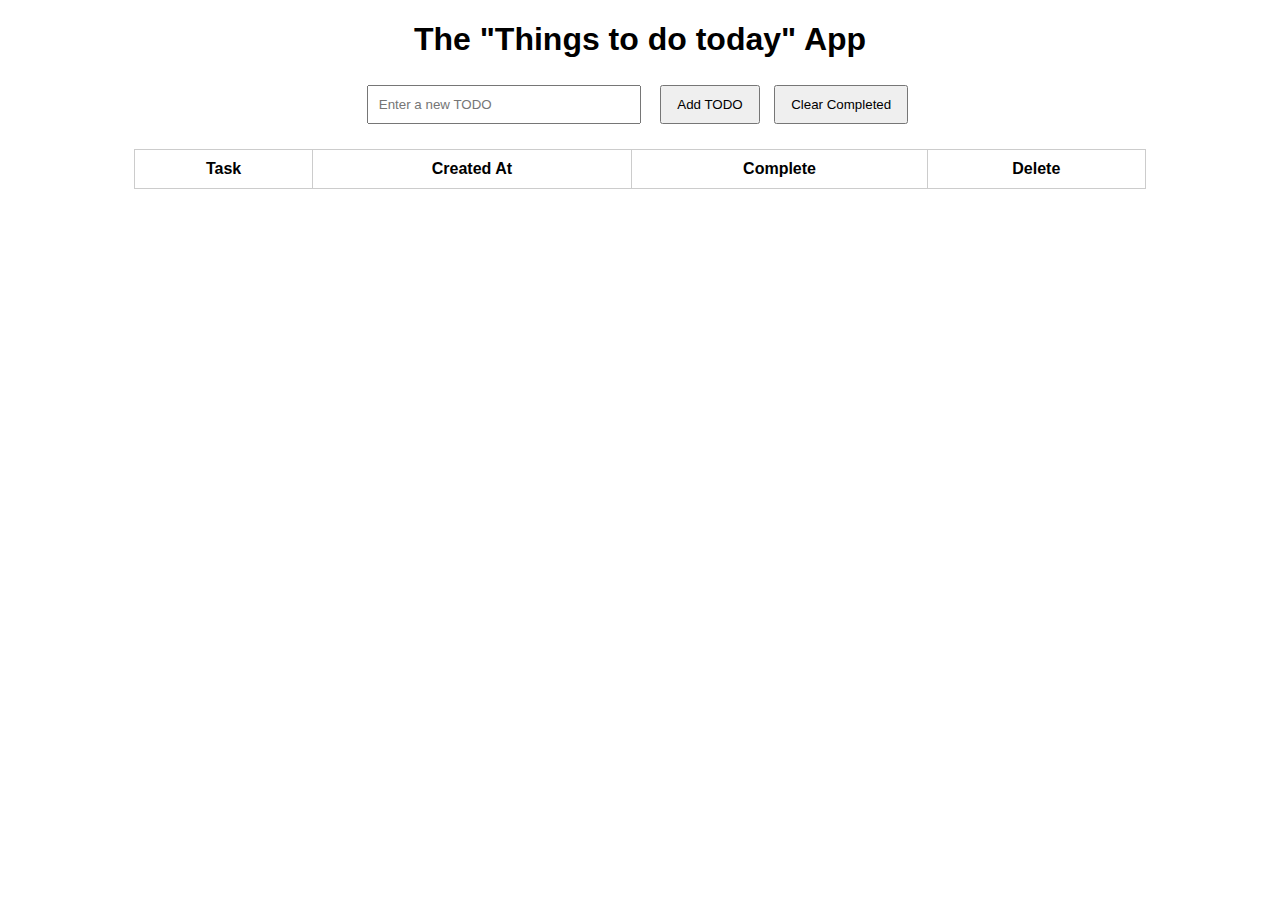
<file: Lesson-11/index.html>
<!DOCTYPE html>
<html lang="en">

<head>
    <meta charset="UTF-8">
    <meta name="viewport" content="width=device-width, initial-scale=1.0">
    <title>TODO App</title>
    <link rel="stylesheet" href="style.css">
</head>

<body>
    <h1>The "Things to do today" App</h1>
    <p id="status-message"></p>
    <div id="loading" style="display: none;">Loading...</div>

    <input type="text" id="todo-input" placeholder="Enter a new TODO">
    <button id="add-todo">Add TODO</button>
    <button id="clear-completed">Clear Completed</button>

    <table>
        <thead>
            <tr>
                <th>Task</th>
                <th>Created At</th>
                <th>Complete</th>
                <th>Delete</th>
            </tr>
        </thead>
        <tbody id="todo-table-body"></tbody>
    </table>

    <!-- <script src="script.js"></script> -->
    <script>
        // Select elements
        const todoInput = document.getElementById("todo-input");
        const addTodoButton = document.getElementById("add-todo");
        const clearCompletedButton = document.getElementById("clear-completed");
        const todoTableBody = document.getElementById("todo-table-body");
        const statusMessage = document.getElementById("status-message");
        const loadingIndicator = document.getElementById("loading");

        // Load saved TODOs from localStorage on page load
        document.addEventListener("DOMContentLoaded", loadTodos);

        // Function to display messages
        function showMessage(message, isError = false) {
            statusMessage.textContent = message;
            statusMessage.style.color = isError ? "red" : "green";
            setTimeout(() => { statusMessage.textContent = ""; }, 3000);
        }

        // Function to show/hide loading indicator
        function setLoading(isLoading) {
            loadingIndicator.style.display = isLoading ? "block" : "none";
        }

        // Function to load TODOs from localStorage
        function loadTodos() {
            let todos = JSON.parse(localStorage.getItem("todos")) || [];
            todos.forEach(renderTodo);
        }

        // Function to save TODOs to localStorage
        function saveTodosToLocalStorage(todos) {
            localStorage.setItem("todos", JSON.stringify(todos));
        }

        // Function to add a TODO
        function addTodo() {
            const todoText = todoInput.value.trim();
            if (todoText === "") {
                showMessage("Please enter a valid TODO!", true);
                return;
            }

            const newTodo = {
                text: todoText,
                completed: false,
                createdAt: new Date().toLocaleString(),
            };

            let todos = JSON.parse(localStorage.getItem("todos")) || [];
            todos.push(newTodo);
            saveTodosToLocalStorage(todos);

            renderTodo(newTodo);
            todoInput.value = "";
            showMessage("TODO added successfully!");
        }

        // Function to render a TODO item in the table
        function renderTodo(todo) {
            const row = document.createElement("tr");

            const taskCell = document.createElement("td");
            taskCell.textContent = todo.text;
            if (todo.completed) {
                taskCell.classList.add("completed");
            }

            const dateCell = document.createElement("td");
            dateCell.textContent = todo.createdAt;

            // Create a checkbox for completion
            const completeCheckbox = document.createElement("input");
            completeCheckbox.type = "checkbox";
            completeCheckbox.checked = todo.completed; // ✅ Reflects actual state
            completeCheckbox.addEventListener("change", () => toggleComplete(todo.text, taskCell, completeCheckbox));

            const deleteButton = document.createElement("button");
            deleteButton.textContent = "🗑";
            deleteButton.addEventListener("click", () => deleteTodo(todo.text, row));

            const completeCell = document.createElement("td");
            completeCell.appendChild(completeCheckbox);

            const deleteCell = document.createElement("td");
            deleteCell.appendChild(deleteButton);

            row.appendChild(taskCell);
            row.appendChild(dateCell);
            row.appendChild(completeCell);
            row.appendChild(deleteCell);

            todoTableBody.appendChild(row);
        }

        // Function to toggle TODO completion
        function toggleComplete(todoText, taskCell, checkbox) {
            let todos = JSON.parse(localStorage.getItem("todos")) || [];
            todos = todos.map(todo => {
                if (todo.text === todoText) {
                    todo.completed = checkbox.checked; // ✅ Update based on checkbox state
                }
                return todo;
            });

            saveTodosToLocalStorage(todos);
            taskCell.classList.toggle("completed", checkbox.checked);
        }

        // Function to delete a TODO
        function deleteTodo(todoText, row) {
            let todos = JSON.parse(localStorage.getItem("todos")) || [];
            todos = todos.filter(todo => todo.text !== todoText);
            saveTodosToLocalStorage(todos);
            row.remove();
            showMessage("TODO deleted!");
        }

        // Function to clear completed TODOs
        function clearCompleted() {
            let todos = JSON.parse(localStorage.getItem("todos")) || [];
            todos = todos.filter(todo => !todo.completed);
            saveTodosToLocalStorage(todos);

            // Remove completed items from UI
            document.querySelectorAll(".completed").forEach(todo => todo.parentElement.remove());
            showMessage("Completed TODOs cleared!");
        }

        // Event listeners
        addTodoButton.addEventListener("click", addTodo);
        clearCompletedButton.addEventListener("click", clearCompleted);
        todoInput.addEventListener("keypress", function (event) {
            if (event.key === "Enter") {
                addTodo();
            }
        });

    </script>
</body>

</html>
</file>
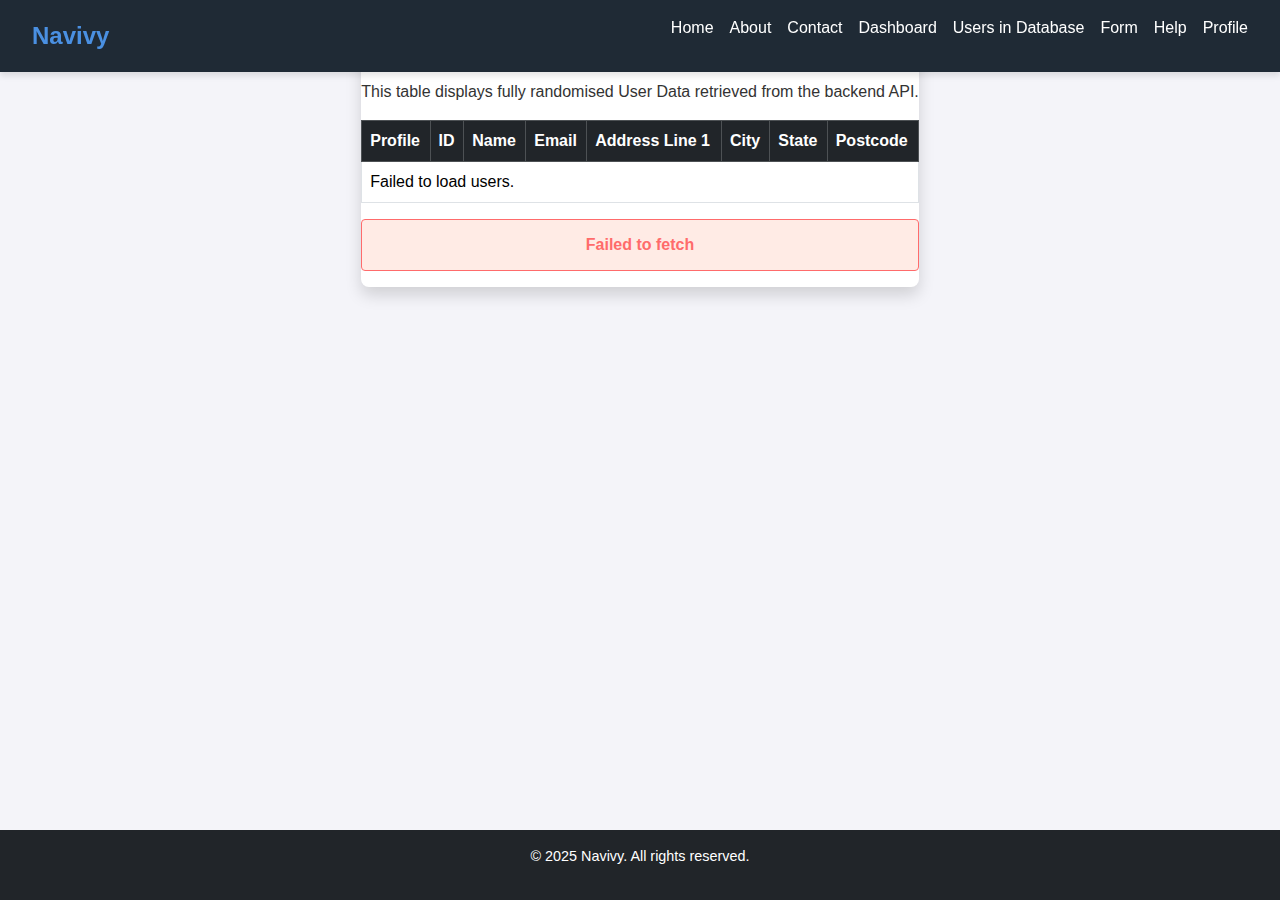
<file: data-view.html>
<!DOCTYPE html>
<html lang="en">

<head>
    <meta charset="UTF-8" />
    <meta name="viewport" content="width=device-width, initial-scale=1.0" />
    <title>User Data View</title>
    <link href="https://cdn.jsdelivr.net/npm/bootstrap@5.3.2/dist/css/bootstrap.min.css" rel="stylesheet" />
    <link rel="stylesheet" href="/css/styles.css" />
</head>

<body>

    <!-- Navigation Bar -->
    <nav class="navbar">
        <div class="logo">
            <a href="#">Navivy</a>
        </div>
        <ul class="nav-links">
            <li><a href="/index.html">Home</a></li>
            <li><a href="/pages/about.html">About</a></li>
            <li><a href="/pages/contact.html">Contact</a></li>
            <li><a href="/pages/dashboard.html">Dashboard</a></li>
            <li><a href="/pages/data.html">Users in Database</a></li>
            <li><a href="#form">Form</a></li>
            <li><a href="/pages/help.html">Help</a></li>
            <li><a href="/pages/profile.html">Profile</a></li>
        </ul>
    </nav>

    <!-- Main Content -->
    <main class="main-content d-flex align-items-center justify-content-center">
        <div class="data-container shadow rounded-3 bg-white">
            <h1 class="mb-4 mt-2 text-center">Users in Database</h1>
            <p class="mb-3 text-center">This table displays fully randomised User Data retrieved from the backend API.</p>
            <div class="table-wrapper">
                <table class="table table-bordered table-hover align-middle mb-0 user-table">
                    <thead class="table-dark">
                        <tr>
                            <th>Profile</th>
                            <th>ID</th>
                            <th>Name</th>
                            <th>Email</th>
                            <th>Address Line 1</th>
                            <th>City</th>
                            <th>State</th>
                            <th>Postcode</th>
                        </tr>
                    </thead>
                    <tbody id="user-table-body">
                        <tr>
                            <td colspan="8">Loading...</td>
                        </tr>
                    </tbody>
                </table>
            </div>
            <div id="response-message" class="mt-3"></div>
        </div>
    </main>

    <!-- Optional Footer -->
    <footer class="footer bg-dark text-white text-center py-3">
        <p>© 2025 Navivy. All rights reserved.</p>
    </footer>

    

    <script src="https://cdn.jsdelivr.net/npm/bootstrap@5.3.2/dist/js/bootstrap.bundle.min.js"></script>
    <script>
        const BASE_API_URL = 'https://mx.velodata.org/api/v2';
        const tbody = document.getElementById('user-table-body');
        const message = document.getElementById('response-message');

        fetch(`${BASE_API_URL}/teach/users`)
            .then(res => {
                if (!res.ok) throw new Error(`Error: ${res.status}`);
                return res.json();
            })
            .then(json => {
                const users = json.data;
                tbody.innerHTML = '';

                if (!users.length) {
                    tbody.innerHTML = '<tr><td colspan="8">No users found.</td></tr>';
                    return;
                }

                users.forEach(user => {
                    const attr = user.attributes;
                    const row = `
                        <tr>
                            <td>
                            ${attr.profile_image
                                    ? `<img src="${attr.profile_image}" alt="Profile" style="width:70px; height:70px; object-fit:cover; border-radius:35px;">`
                                    : '-'}
                            </td>
                            <td>${user.id}</td>
                            <td>${attr.name || '-'}</td>
                            <td>${attr.email || '-'}</td>
                            <td>${attr.address_1 || '-'}</td>
                            <td>${attr.city || '-'}</td>
                            <td>${attr.state || '-'}</td>
                            <td>${attr.postcode || '-'}</td>
                        </tr>`;

                    tbody.insertAdjacentHTML('beforeend', row);
                });
            })
            .catch(err => {
                tbody.innerHTML = '<tr><td colspan="8">Failed to load users.</td></tr>';
                message.innerHTML = `<div class="alert alert-danger">${err.message}</div>`;
            });
    </script>
</body>

</html>
</file>
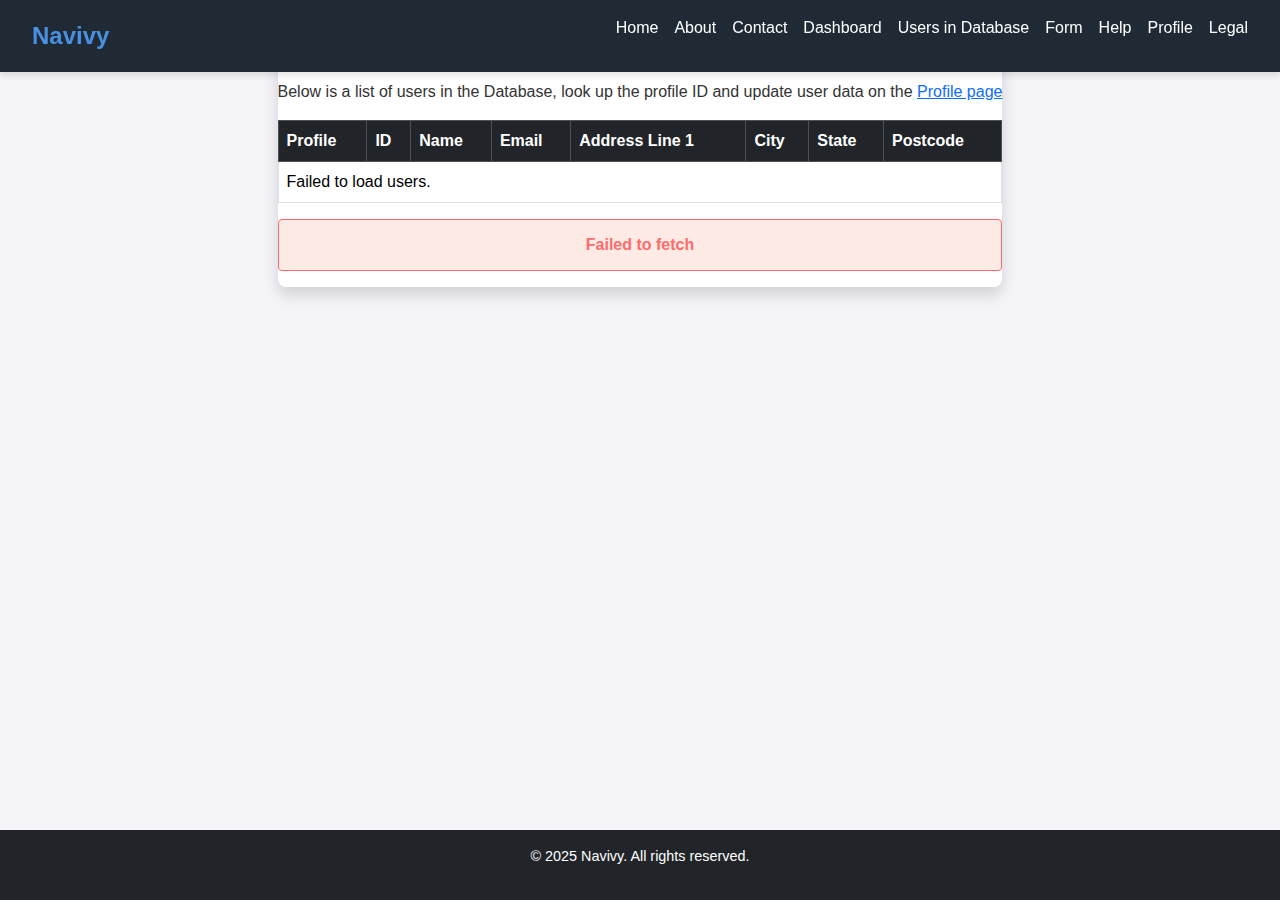
<file: pages/data.html>
<!DOCTYPE html>
<html lang="en">

<head>
    <meta charset="UTF-8" />
    <meta name="viewport" content="width=device-width, initial-scale=1.0" />
    <title>User Data View</title>
    <link href="https://cdn.jsdelivr.net/npm/bootstrap@5.3.2/dist/css/bootstrap.min.css" rel="stylesheet" />
    <link rel="stylesheet" href="/css/styles.css" />
</head>

<body>

    <!-- Navigation Bar -->
    <nav class="navbar">
        <div class="logo">
            <a href="#">Navivy</a>
        </div>
        <ul class="nav-links">
            <li><a href="/index.html">Home</a></li>
            <li><a href="/pages/about.html">About</a></li>
            <li><a href="/pages/contact.html">Contact</a></li>
            <li><a href="/pages/dashboard.html">Dashboard</a></li>
            <li><a href="/pages/data.html">Users in Database</a></li>
            <li><a href="/pages/form.html">Form</a></li>
            <li><a href="/pages/help.html">Help</a></li>
            <li><a href="/pages/profile.html">Profile</a></li>
            <li><a href="/pages/legal.html">Legal</a></li>
        </ul>
    </nav>

    <!-- Main Content -->
    <main class="main-content d-flex align-items-center justify-content-center">
        <div class="data-container shadow rounded-3 bg-white">
            <h1 class="mb-4 mt-2 text-center">Users in Database</h1>
            <p class="mb-3 text-center">Below is a list of users in the Database, look up the profile ID and update user data on the <a href="/pages/profile.html">Profile page</a></p>
            <div class="table-wrapper">
                <table class="table table-bordered table-hover align-middle mb-0 user-table">
                    <thead class="table-dark">
                        <tr>
                            <th>Profile</th>
                            <th>ID</th>
                            <th>Name</th>
                            <th>Email</th>
                            <th>Address Line 1</th>
                            <th>City</th>
                            <th>State</th>
                            <th>Postcode</th>
                        </tr>
                    </thead>
                    <tbody id="user-table-body">
                        <tr>
                            <td colspan="8">Loading...</td>
                        </tr>
                    </tbody>
                </table>
            </div>
            <div id="response-message" class="mt-3"></div>
        </div>
    </main>

    <!-- Optional Footer -->
    <footer class="footer bg-dark text-white text-center py-3">
        <p>© 2025 Navivy. All rights reserved.</p>
    </footer>

    

    <script src="https://cdn.jsdelivr.net/npm/bootstrap@5.3.2/dist/js/bootstrap.bundle.min.js"></script>
    <script>
        const BASE_API_URL = 'https://mx.velodata.org/api/v2';
        const tbody = document.getElementById('user-table-body');
        const message = document.getElementById('response-message');

        fetch(`${BASE_API_URL}/teach/users`)
            .then(res => {
                if (!res.ok) throw new Error(`Error: ${res.status}`);
                return res.json();
            })
            .then(json => {
                const users = json.data;
                tbody.innerHTML = '';

                if (!users.length) {
                    tbody.innerHTML = '<tr><td colspan="8">No users found.</td></tr>';
                    return;
                }

                users.forEach(user => {
                    const attr = user.attributes;
                    const row = `
                        <tr>
                            <td>
                            ${attr.profile_image
                                    ? `<img src="${attr.profile_image}" alt="Profile" style="width:70px; height:70px; object-fit:cover; border-radius:35px;">`
                                    : '-'}
                            </td>
                            <td>${user.id}</td>
                            <td>${attr.name || '-'}</td>
                            <td>${attr.email || '-'}</td>
                            <td>${attr.address_1 || '-'}</td>
                            <td>${attr.city || '-'}</td>
                            <td>${attr.state || '-'}</td>
                            <td>${attr.postcode || '-'}</td>
                        </tr>`;

                    tbody.insertAdjacentHTML('beforeend', row);
                });
            })
            .catch(err => {
                tbody.innerHTML = '<tr><td colspan="8">Failed to load users.</td></tr>';
                message.innerHTML = `<div class="alert alert-danger">${err.message}</div>`;
            });
    </script>
</body>

</html>
</file>
<file: Lesson-11/style.css>
body {
    font-family: Arial, sans-serif;
    text-align: center;
}

#status-message {
    font-weight: bold;
    margin-bottom: 10px;
}

#loading {
    font-style: italic;
    color: blue;
}

#todo-input {
    padding: 10px;
    width: 250px;
    margin-right: 10px;
}

#add-todo, #clear-completed {
    padding: 10px 15px;
    cursor: pointer;
    margin: 5px;
}

table {
    width: 80%;
    margin: 20px auto;
    border-collapse: collapse;
}

th, td {
    border: 1px solid #ccc;
    padding: 10px;
    text-align: center;
}

.completed {
    text-decoration: line-through;
    color: gray;
    opacity: 0.7;
}

button {
    padding: 5px 10px;
    cursor: pointer;
}
</file>
<file: css/styles.css>
/* General Reset */
* {
  margin: 0;
  padding: 0;
  box-sizing: border-box;
}

/* Body Styling */
body {
  display: flex; /* Enables flexbox layout */
  flex-direction: column; /* Stacks elements vertically */
  min-height: 100vh; /* Ensures the body spans the full viewport height */
  margin: 0; /* Nullifies any default margin */
  overflow: hidden; /* Prevents all scrolling */
  background-color: #f4f4f9; /* Light grey pastel background */
  font-family: 'Arial', sans-serif; /* Default font */
  color: #333; /* Dark grey text */
}

/* Navbar Styling */
.navbar {
  position: fixed;
  top: 0;
  left: 0;
  width: 100%;
  z-index: 1000;
  background-color: #1F2A35; /* Dark navy background */
  color: #fff;
  padding: 1rem 2rem;
  display: flex;
  justify-content: space-between;
  align-items: center;
  box-shadow: 0 4px 6px rgba(0, 0, 0, 0.1);
}

.navbar .logo a {
  color: #4A90E2; /* Vibrant blue for branding */
  text-decoration: none;
  font-size: 1.5rem;
  font-weight: bold;
}

.navbar ul {
  list-style: none;
  display: flex;
  gap: 1rem;
}

.navbar ul li a {
  color: #fff; /* White for links */
  text-decoration: none;
  font-size: 1rem;
  transition: color 0.3s ease;
}

.navbar ul li a:hover {
  color: #4A90E2; /* Vibrant blue on hover */
}

/* Main Container */
.container {
  flex: 1; /* Ensures the container grows to fill available space */
  max-width: 1200px;
  margin: 6rem auto 2rem; /* Adds 6rem space above the container */
  padding: 2rem;
  background: #ffffff; /* White background for content */
  box-shadow: 0px 4px 6px rgba(0, 0, 0, 0.1); /* Clean shadow effect */
  border-radius: 8px; /* Rounded corners for a modern look */
}

/* Title Section */
.title {
  text-align: center;
  margin-bottom: 1rem;
}

.title h2 {
  color: #333; /* Dark text for headers */
  margin: 30px 0 40px 0;
}

/* Buttons */
.btn {
  padding: 8px 16px;
  font-weight: 700;
  background-color: #4A90E2; /* Vibrant blue for buttons */
  border: none;
  color: #fff;
  cursor: pointer;
  box-shadow: 1px 6px 12px rgba(154, 154, 154, 0.1); /* Button shadow */
  border-radius: 4px; /* Rounded corners */
  transition: background-color 0.3s ease;
}

.btn:hover {
  background-color: #3A78C2; /* Darker shade for hover */
}

.btn.active-section {
  background-color: #50B378; /* Fresh green for active sections */
  color: #FFFFFF; 
}

/* Alert Styling */
.alert {
  text-align: center;
  margin: 1rem 0;
  padding: 0.8rem;
  background-color: #FFEBE5; /* Soft alert red background */
  color: #FF6B6B; /* Bright red for errors */
  font-weight: bold;
  border: 1px solid #FF6B6B;
  border-radius: 4px;
}

.alert.d-none {
  display: none;
}

/* Inputs Section */
.inputs {
  display: flex;
  flex-wrap: wrap;
  gap: 0.5rem;
  justify-content: center;
  margin: 1.5rem 0;
}

.inputs input,
.inputs select {
  padding: 0.8rem;
  border: 1px solid #ccc;
  border-radius: 4px;
  font-size: 1rem;
  outline: none;
  flex: 1;
  min-width: 200px;
}

.inputs input:focus,
.inputs select:focus {
  border-color: #4A90E2; /* Focus with accent blue */
}

.add-tasks-btn {
  background-color: #4A90E2; 
  color: #fff;
  padding: 0.8rem 1.5rem;
  border: none;
  border-radius: 4px;
  cursor: pointer;
  transition: background-color 0.3s ease;
}

.add-tasks-btn:hover {
  background-color: #50B378; /* Darker green on hover */
}

/* Filters Section */
.filter {
  display: flex;
  justify-content: space-between;
  align-items: center;
  flex-wrap: wrap;
  margin-top: 2rem;
}

.filter .btn {
  padding: 0.6rem 1rem;
  border: 1px solid #333;
  background-color: #fff;
  color: #333; /* Neutral button colour */
  border-radius: 4px;
  cursor: pointer;
  transition: background-color 0.3s ease, color 0.3s ease;
}

.filter .btn:hover {
  background-color: #1F2A35; /* Dark navy hover for filter buttons */
  color: #fff; /* White hover text */
}

/* Task List Table */
.tasks {
  margin-top: 20px;
  width: 100%;
  border-collapse: collapse;
}

.tasks th {
  background-color: #1F2A35;
  color: white;
  text-align: center;
}

.tasks td {
  background-color: #f8f9fc; /* Subtle grey for rows */
  padding: 1rem;
  text-align: center;
}

.tasks td .btn {
  background-color: #50B378; /* Green buttons within tasks */
}

.tasks td .btn:hover {
  background-color: #3A8D60;
}

.icon-class {
  padding: 0.5px; /* Adds spacing inside the icon */
  margin:3px; /* Adds spacing around the icon */
}

/* Clear Button */
.clear-btn {
  margin-top: 10px;
  background-color: #4A90E2; 
  color: white;
  padding: 0.8rem 1.2rem;
}

.clear-btn:hover {
  background-color: #C9302C; /* Darker hover red */
}

/* Footer Styling */
footer {
  width: 100%;
  background-color: #1F2A35;
  color: #fff;
  text-align: center;
  padding: 1rem 0;
  margin-top: auto;
}

footer p {
  font-size: 0.9rem;
}

/* Media Queries */
@media (max-width: 768px) {
  .navbar ul {
    flex-direction: column;
    gap: 0.5rem;
  }

  .inputs {
    flex-direction: column;
    gap: 0.8rem;
  }

  .filter {
    flex-direction: column;
    gap: 1.2rem;
    align-items: center;
  }
}
</file>
